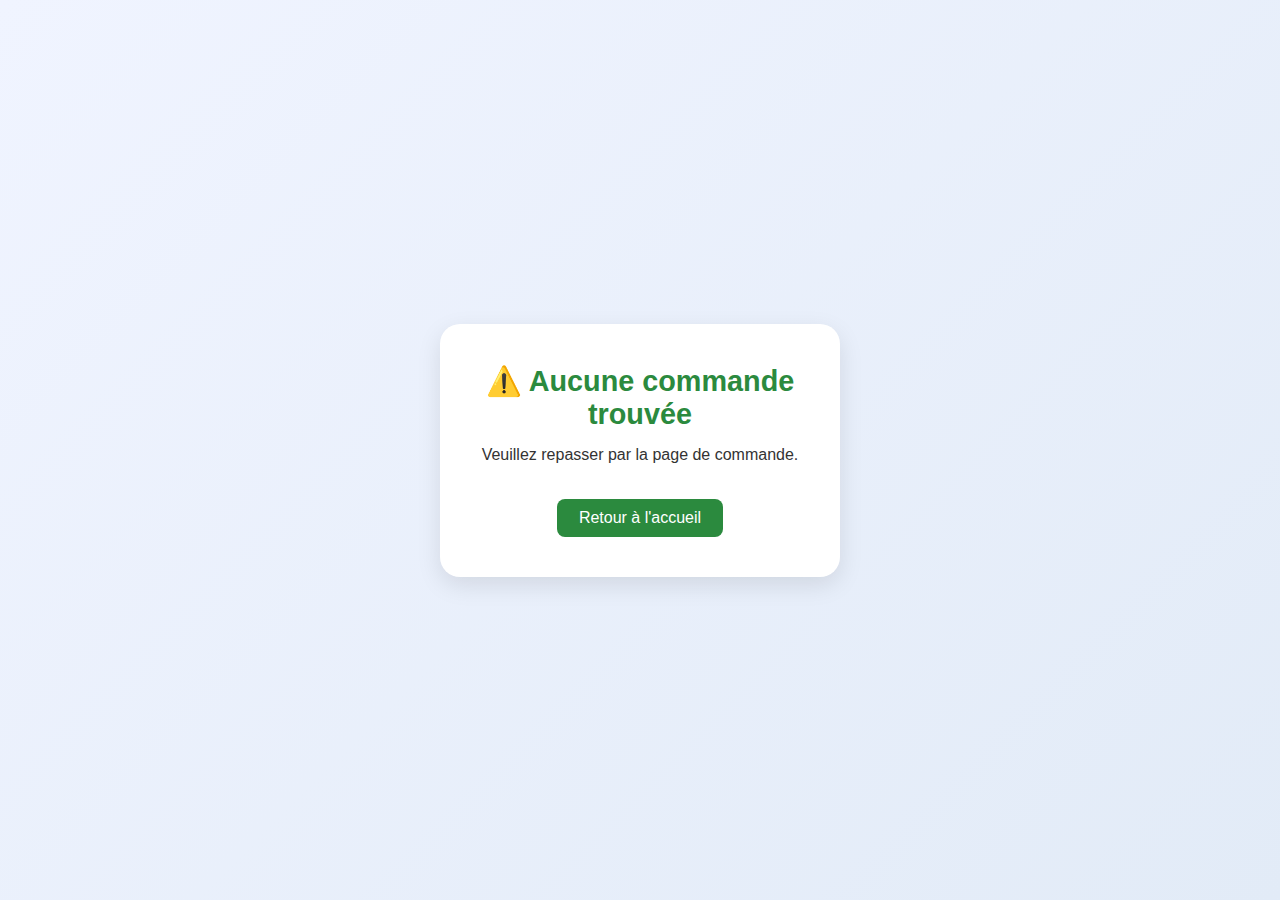
<file: merci.html>
<!DOCTYPE html>
<html lang="fr">
<head>
  <meta charset="UTF-8" />
  <meta name="viewport" content="width=device-width, initial-scale=1.0" />
  <title>Merci pour votre commande</title>
  <style>
    /* ============ STYLE GLOBAL ============ */
    * {
      margin: 0;
      padding: 0;
      box-sizing: border-box;
    }
    body {
      font-family: "Poppins", sans-serif;
      background: linear-gradient(135deg, #f0f4ff, #e2ebf7);
      display: flex;
      align-items: center;
      justify-content: center;
      height: 100vh;
      color: #333;
    }

    /* ============ CONTENEUR ============ */
    .merci-container {
      background: white;
      padding: 40px 30px;
      border-radius: 20px;
      box-shadow: 0 8px 25px rgba(0, 0, 0, 0.1);
      text-align: center;
      max-width: 400px;
      width: 90%;
      animation: fadeIn 0.7s ease;
    }

    @keyframes fadeIn {
      from { opacity: 0; transform: translateY(20px); }
      to { opacity: 1; transform: translateY(0); }
    }

    /* ============ TEXTE ============ */
    h1 {
      font-size: 1.8rem;
      color: #2b8a3e;
      margin-bottom: 15px;
    }
    p {
      margin: 10px 0;
      font-size: 1rem;
    }
    .details {
      background: #f6f8fc;
      padding: 15px;
      border-radius: 10px;
      margin-top: 15px;
      text-align: left;
    }

    /* ============ BOUTON ============ */
    .btn-retour {
      display: inline-block;
      margin-top: 25px;
      background: #2b8a3e;
      color: white;
      padding: 10px 22px;
      border-radius: 8px;
      text-decoration: none;
      transition: background 0.3s ease;
    }
    .btn-retour:hover {
      background: #237530;
    }
  </style>
</head>
<body>
  <div class="merci-container">
    <h1>🎉 Merci pour votre commande !</h1>
    <p id="merci-nom"></p>
    <div class="details">
      <p id="merci-modele"></p>
      <p id="merci-prix"></p>
    </div>
    <a href="index.html" class="btn-retour">Retour à l'accueil</a>
  </div>

  <script>
    // 🧩 Récupérer les infos sauvegardées dans localStorage
    const commande = JSON.parse(localStorage.getItem("derniereCommande"));

    if (commande) {
      document.getElementById("merci-nom").textContent = `Merci ${commande.nom} !`;
      document.getElementById("merci-modele").textContent = `Modèle commandé : ${commande.modele}`;
      document.getElementById("merci-prix").textContent = `Prix : ${commande.prix} €`;

      // On efface les données après affichage
      localStorage.removeItem("derniereCommande");
    } else {
      // Si l'utilisateur vient ici sans commande enregistrée
      document.body.innerHTML = `
        <div class="merci-container">
          <h1>⚠️ Aucune commande trouvée</h1>
          <p>Veuillez repasser par la page de commande.</p>
          <a href="index.html" class="btn-retour">Retour à l'accueil</a>
        </div>
      `;
    }
  </script>
</body>
</html>
</file>
